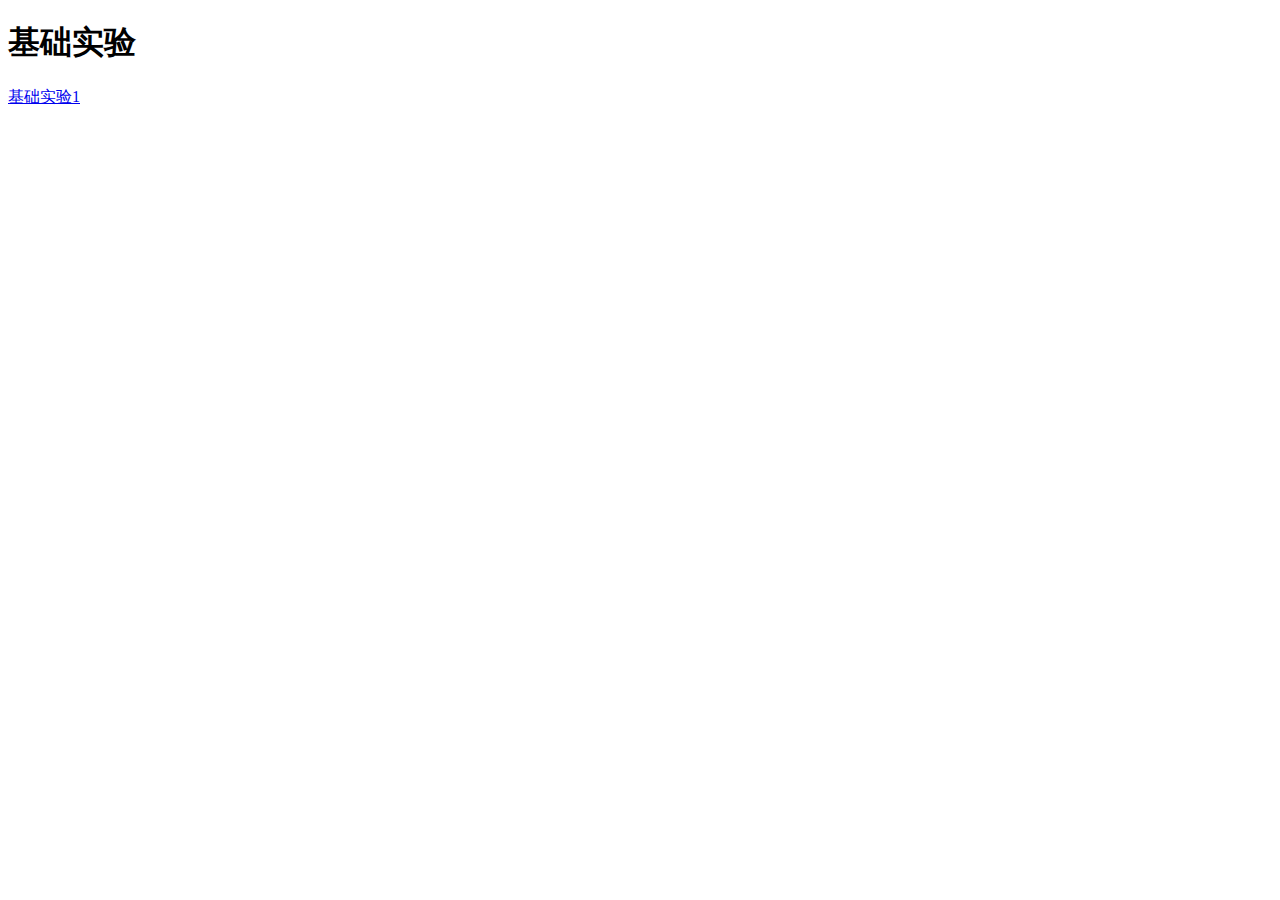
<file: index.html>
<!DOCTYPE html>
<html>
    <head>
        <meta charset="utf-8">
        <title>WEB前端技术实训 基础实验</title>
    </head>
    <body>
        <h1>基础实验</h1>
        <a href="mod1/index.html">基础实验1</a>
    </body>
</html>
</file>
